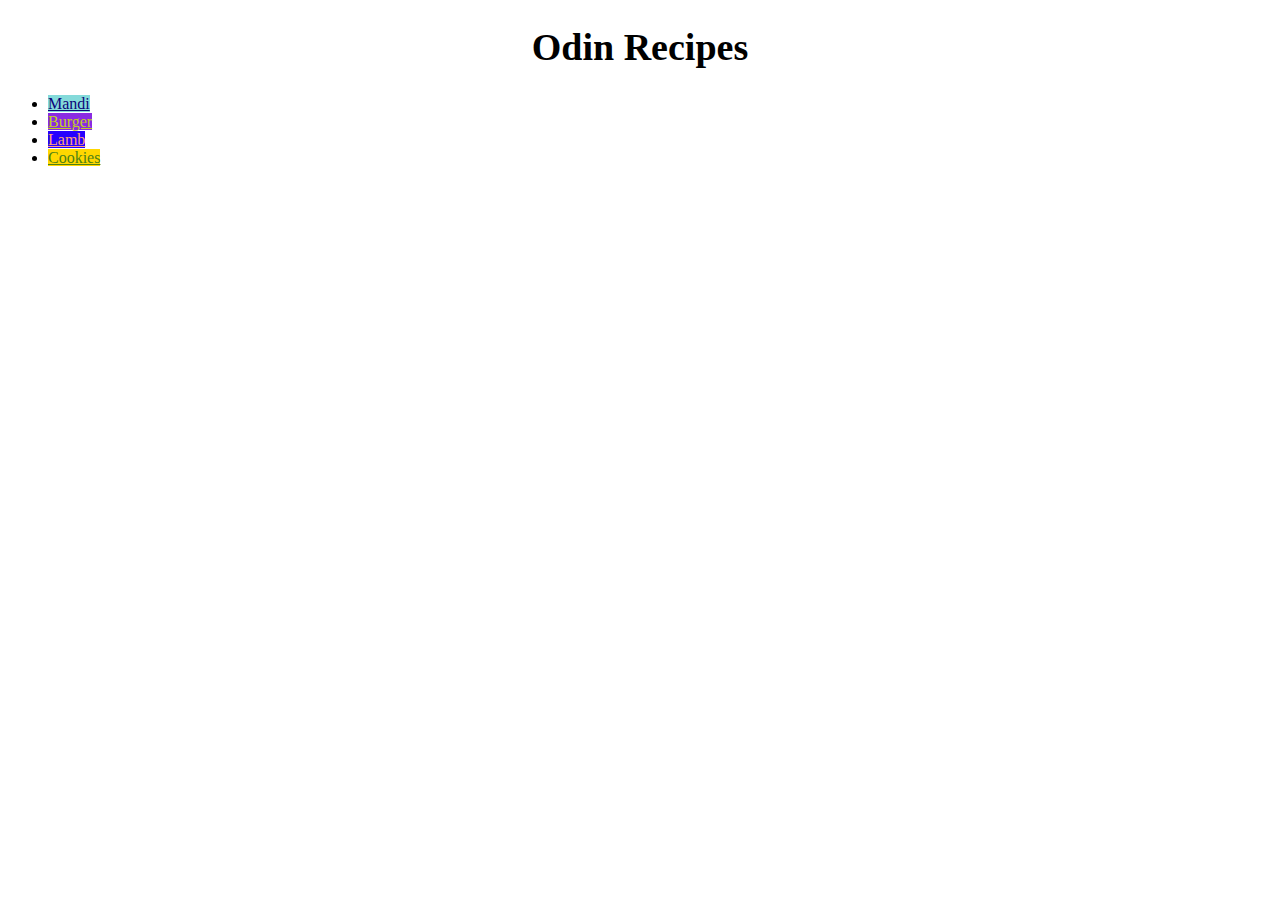
<file: index.html>
<!DOCTYPE html>
<html>
    <head>
        <meta charset="UTF-8">
        <title>Oden Recipes</title>
        <link rel="stylesheet" href="style.css"/>
    </head>

    <body>
        <h1 id="title">Odin Recipes</h1>
        
        <ul>
        <li><a class="name1" href="recipes/mandy.html">Mandi</a></li>
        <li><a class="name2" href="recipes/burger.html">Burger</a></li>
        <li><a class="name3" href="recipes/lamb.html">Lamb</a></li>
        <li><a class="name4" href="recipes/cookies.html">Cookies</a></li>
        </ul>
    </body>
</html>
</file>
<file: style.css>
#title {
    color: black;
    font-size: 38px;
    text-align: center;
}


.name1 {
    background-color: rgb(132, 218, 218);
    color: rgb(12, 2, 120);
}

.name2 {
    background-color: blueviolet;
    color: rgb(193, 207, 34);
}

.name3 {
    background-color: rgb(38, 0, 255);
    color: lightsalmon;
}

.name4 {
    background-color: gold;
    color: rgb(77, 128, 22);
}


<!-- The Recipes come next -->


.bur-top {
    background-color:  rgb(132, 218, 218);
}

img {
    height: auto;
    width: 500px
}

h1 {
    text-align: center;
}
</file>
